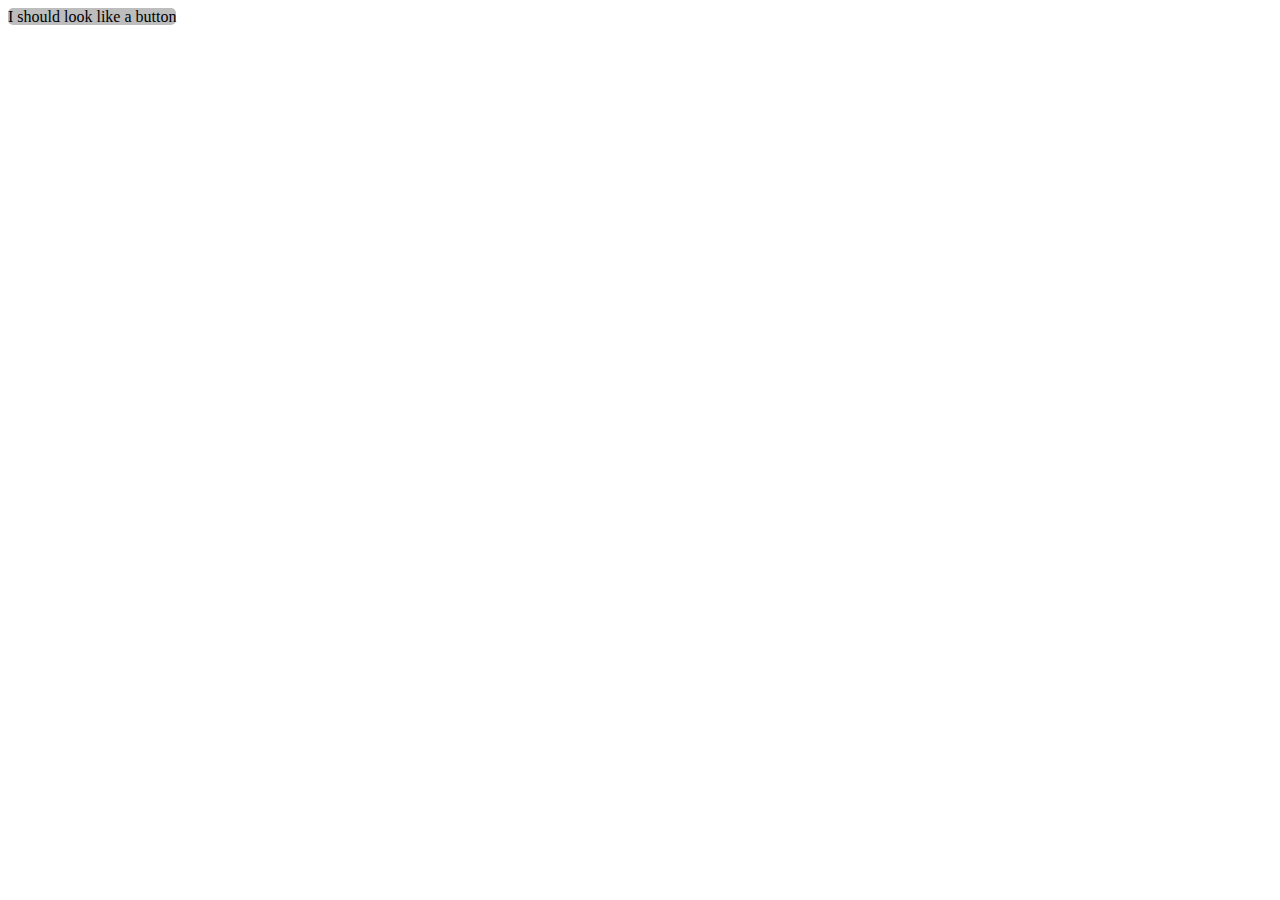
<file: exercises/04.3-id-Selector/index.html>
<!DOCTYPE html>
<html>
	<head>
		<link rel="stylesheet" type="text/css" href="./styles.css" />
		<title>04.3 ID selector</title>
	</head>

	<body>
		<span id="button1">I should look like a button</span>
	</body>
</html>
</file>
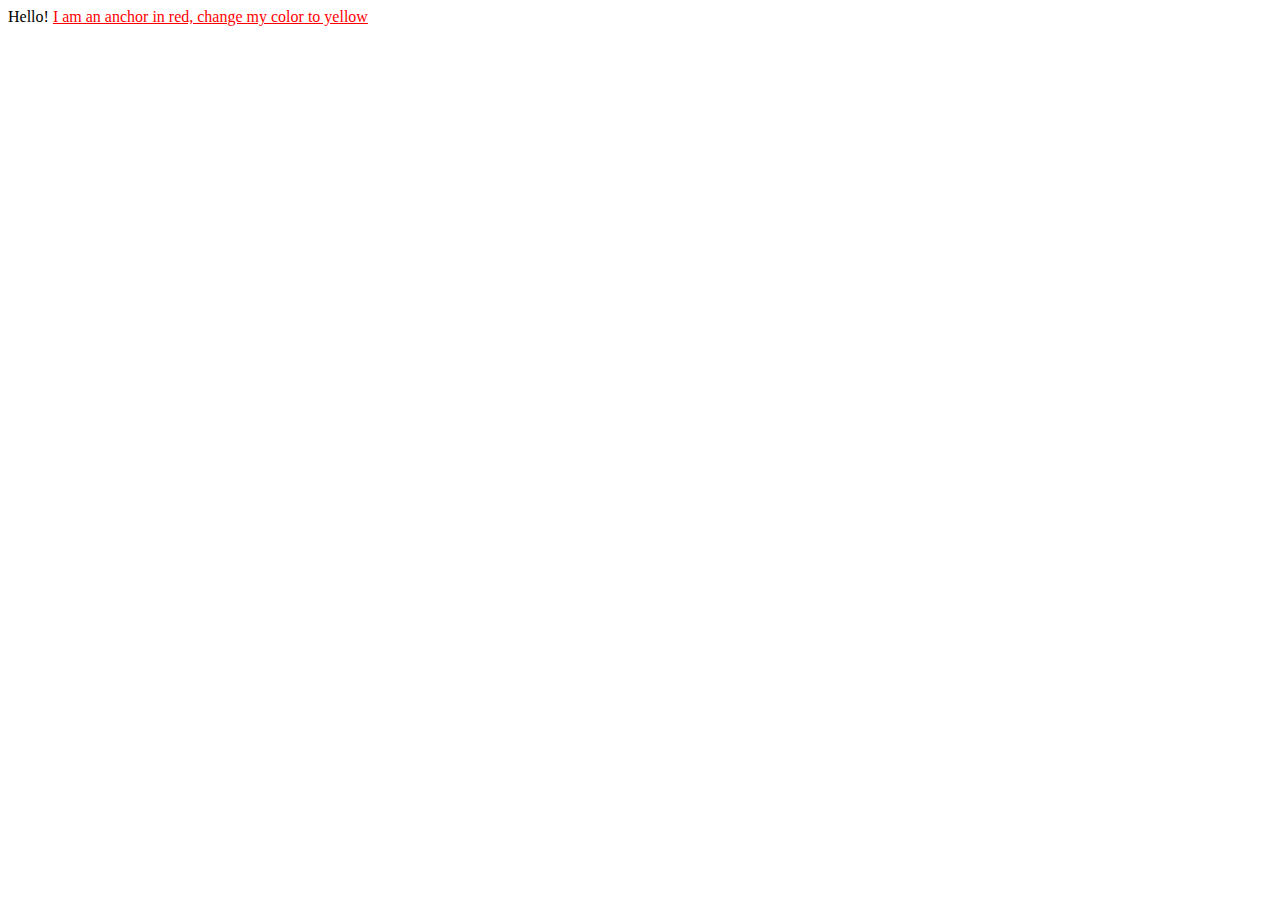
<file: .learn/resets/01.2-Your-First-Style/index.html>
<!DOCTYPE html>
<html>
	<head>
		<style>
			a {
				/* change this style to yellow */
				color: red;
			}
		</style>
	</head>
	<body>
		Hello! <a href="#">I am an anchor in red, change my color to yellow</a>
	</body>
</html>
</file>
<file: exercises/04.3-id-Selector/styles.css>
#button1 {
	background: #bdbdbd;
	border: #5e5e5e;
	border-radius: 5px;
}
</file>
